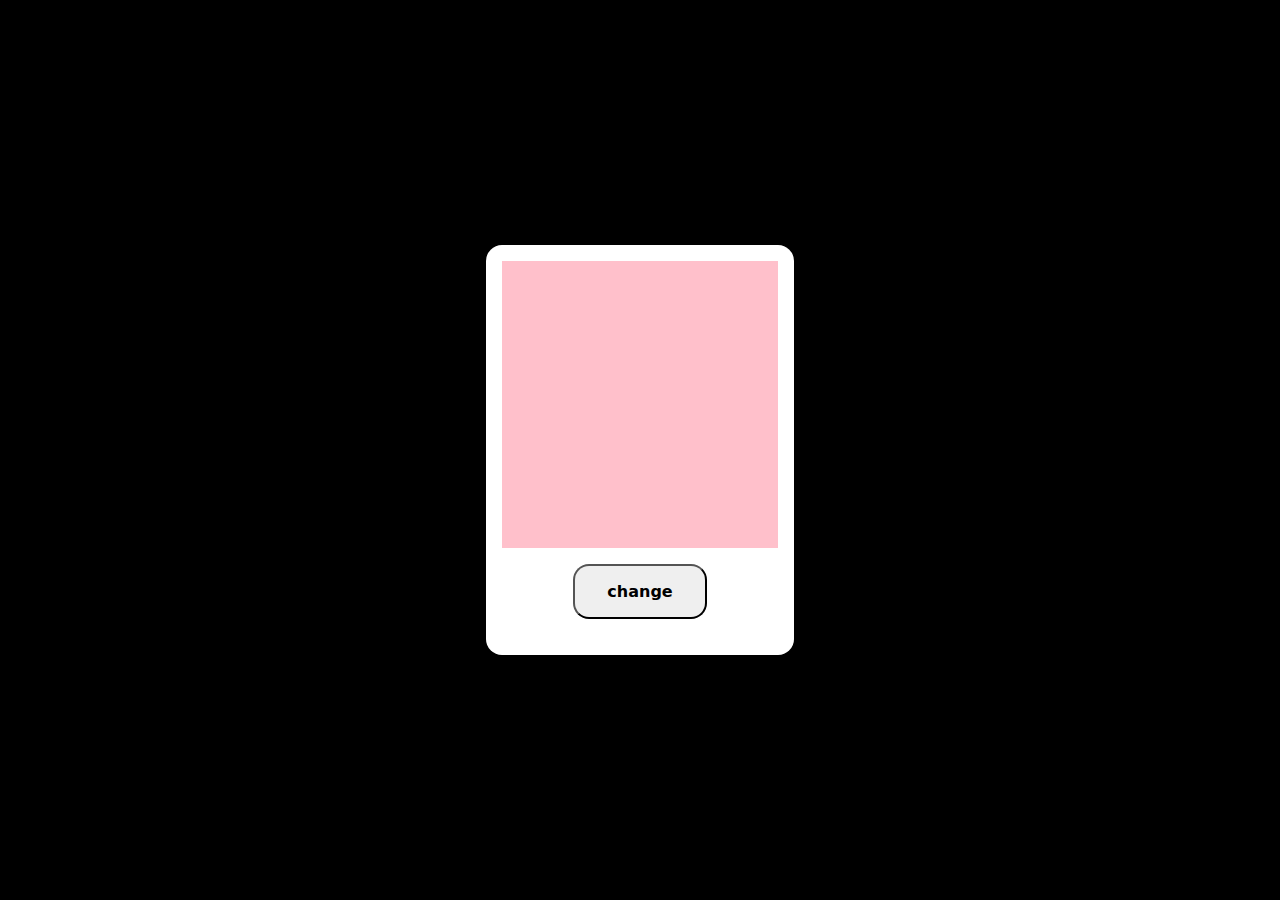
<file: miniProjects/changeColor/changeColor.html>
<!DOCTYPE html>
<html lang="en">
<head>
    <meta charset="UTF-8">
    <meta name="viewport" content="width=device-width, initial-scale=1.0">
    <title>Document</title>
    <link rel="stylesheet" href="changeColor.css">
</head>
<body>
   <div id="main">
     <div id="card">
        <div id="box"></div>
        <button>change</button>
    </div>
   </div>
    
    <script src="changeColor.js"></script>
</body>
</html>
</file>
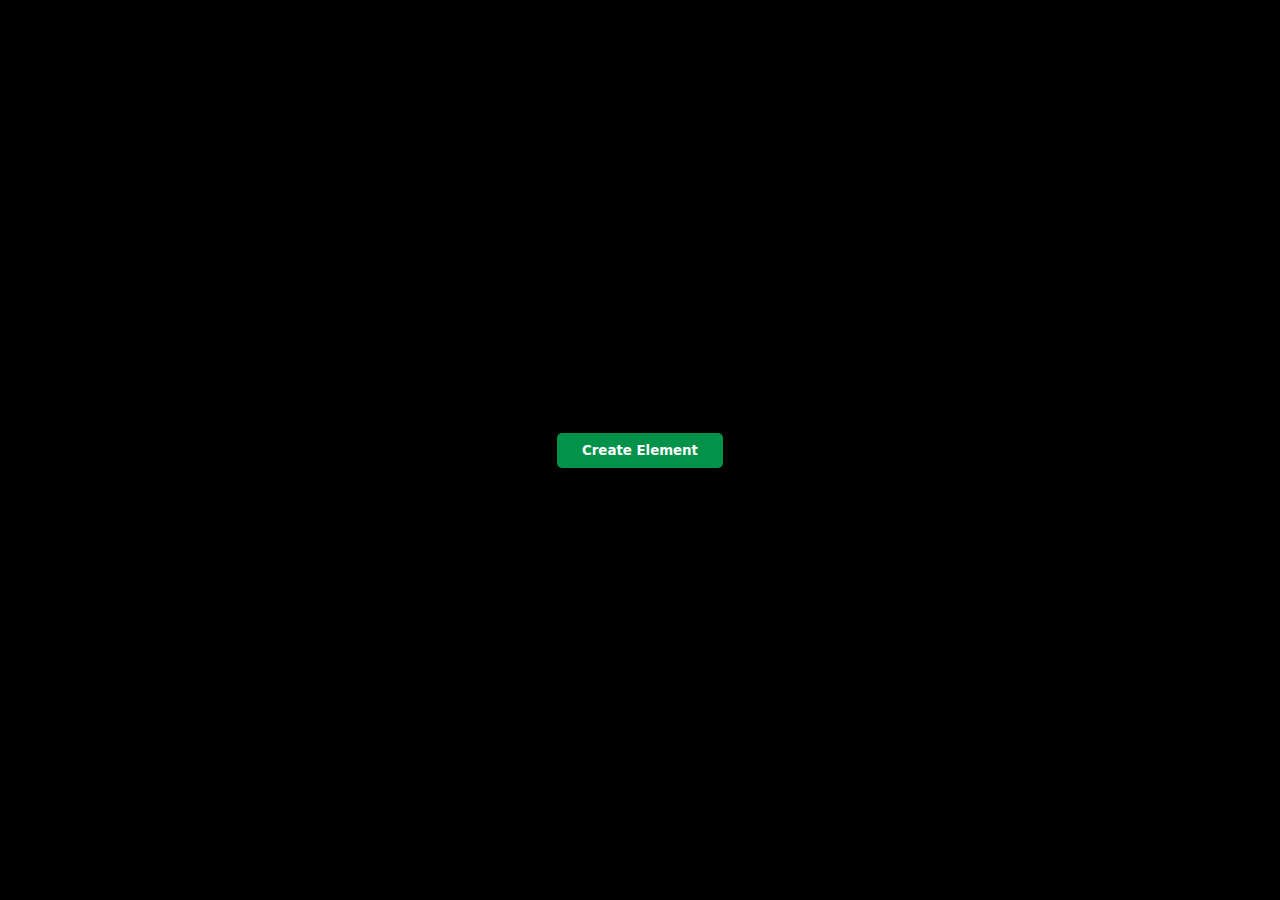
<file: miniProjects/ImageCreation/chutki.html>
<!DOCTYPE html>
<html lang="en">
<head>
    <meta charset="UTF-8">
    <meta name="viewport" content="width=device-width, initial-scale=1.0">
    <title>Document</title>
    <link rel="stylesheet" href="chutki.css">
</head>
<body>
    <button>Create Element</button>
    <script src="chutki.js"></script>
</body>
</html>
</file>
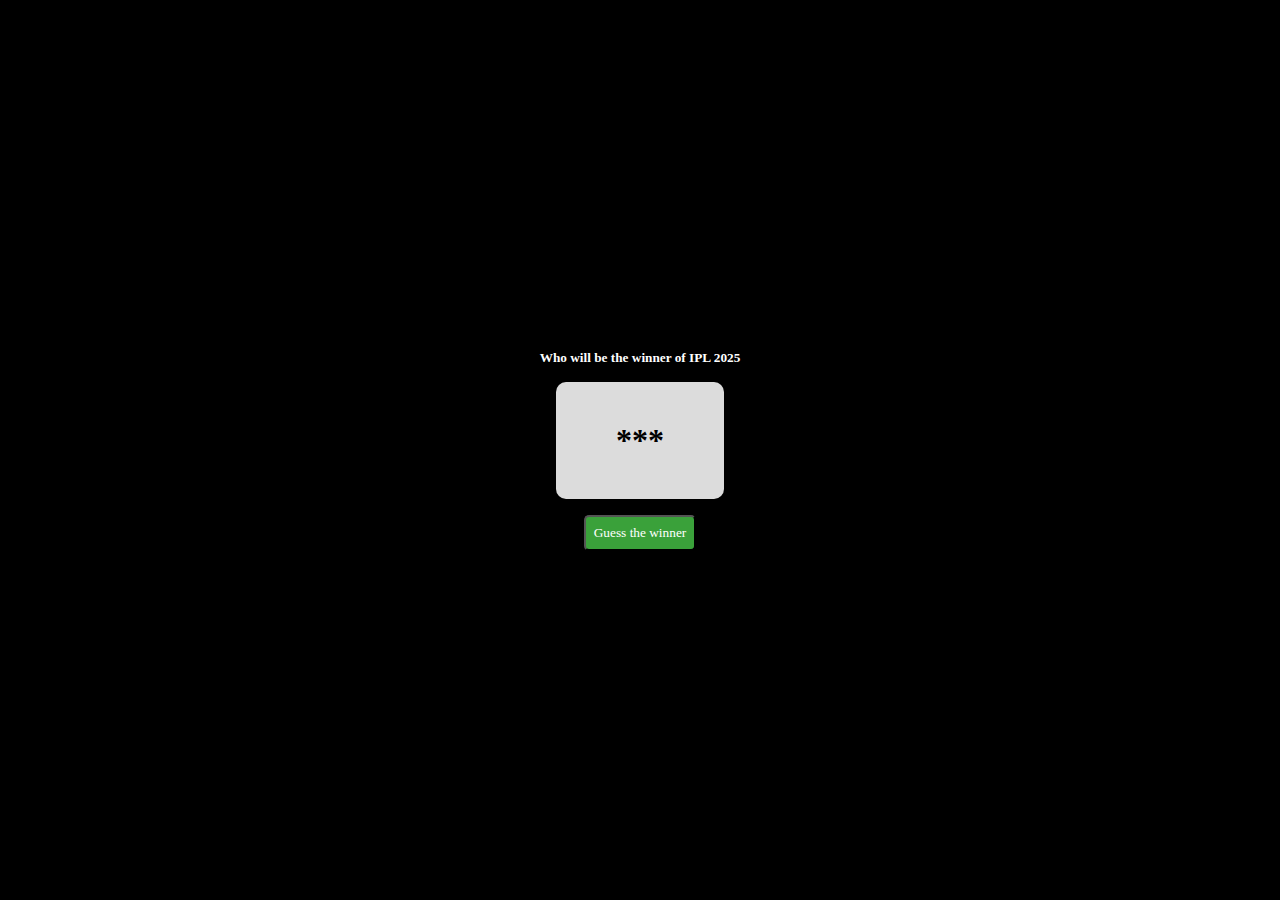
<file: miniProjects/IPL/IPL.html>
<!DOCTYPE html>
<html lang="en">
<head>
    <meta charset="UTF-8">
    <meta name="viewport" content="width=device-width, initial-scale=1.0">
    <title>Document</title>
    <link rel="stylesheet" href="IPL.css">
</head>
<body>
    <main>
    <h5>Who will be the winner of IPL 2025</h5>
    <h1>***</h1>
    <button>Guess the winner</button>
    </main>
    <script src="IPL.js"></script>
</body>
</html>
</file>
<file: miniProjects/changeColor/changeColor.css>
*{
   margin: 0;
   padding: 0;
   box-sizing: border-box;
   font-family: gilroy;
}
html,
body{
   height: 100%;
   width: 100%;
}
#main{
   height: 100%;
   width: 100%;
   background-color: black;
   display: flex;
   flex-direction: column;
   align-items: center;
   justify-content: center;
}
#card{
   background-color: white;
   width: 24%;
   aspect-ratio: 3/4;
   display: flex;
   flex-direction: column;
   align-items: center;
   gap: 1rem;
   border-radius: 1rem;
}
#box{
   background-color:pink;
   width: 90%;
   height: 70%;
   margin-top: 1rem;
}
button{
   padding: 1rem 2rem;
   border-radius: 1rem;
   font-size: medium;
   font-weight: bold;
   font-family: system-ui, -apple-system, BlinkMacSystemFont, 'Segoe UI', Roboto, Oxygen, Ubuntu, Cantarell, 'Open Sans', 'Helvetica Neue', sans-serif;
}
button:active{
   scale: 0.9;
}
@media(max-width:480px){
   #card{
      width: 80%;
   }
}
</file>
<file: miniProjects/ImageCreation/chutki.css>
*{
   margin: 0;
   padding: 0;
   box-sizing: border-box;
   font-family: system-ui, -apple-system, BlinkMacSystemFont, 'Segoe UI', Roboto, Oxygen, Ubuntu, Cantarell, 'Open Sans', 'Helvetica Neue', sans-serif;
}
html,
body{
   height: 100%;
   width: 100%;
   background-color: black;
   display: flex;
   justify-content: center;
   align-items: center;
   padding: 10px;
}
button{
    background-color: rgb(2, 146, 74);
    padding: 10px 25px;
    border-radius: 5px;
    border: none;
    color: white;
    font-weight: 600;
    position: relative;
    z-index: 8;
}
button:active{
    scale: 0.85;
}
.image{
    position: absolute;
    height: 200px;
}
</file>
<file: miniProjects/IPL/IPL.css>
*{
   margin: 0;
   padding: 0;
   box-sizing: border-box;
   font-family: gilroy;
}
html,
body{
   height: 100%;
   width: 100%;
}
main{
    height: 100%;
    width: 100%;
    display: flex;
    flex-direction: column;
    justify-content: center;
    align-items: center;
    background-color: black;
    gap: 1rem;
}
h5{
    color: white;
}
h1{
    padding: 40px 60px;
    background-color: gainsboro;
    border-radius: 10px;
}
button{
    padding: 8px 8px;
    border-radius: 5px;
    background-color: rgb(58, 161, 58);
    color: white;
}
button :active{
    scale: 0.5;
}
</file>
